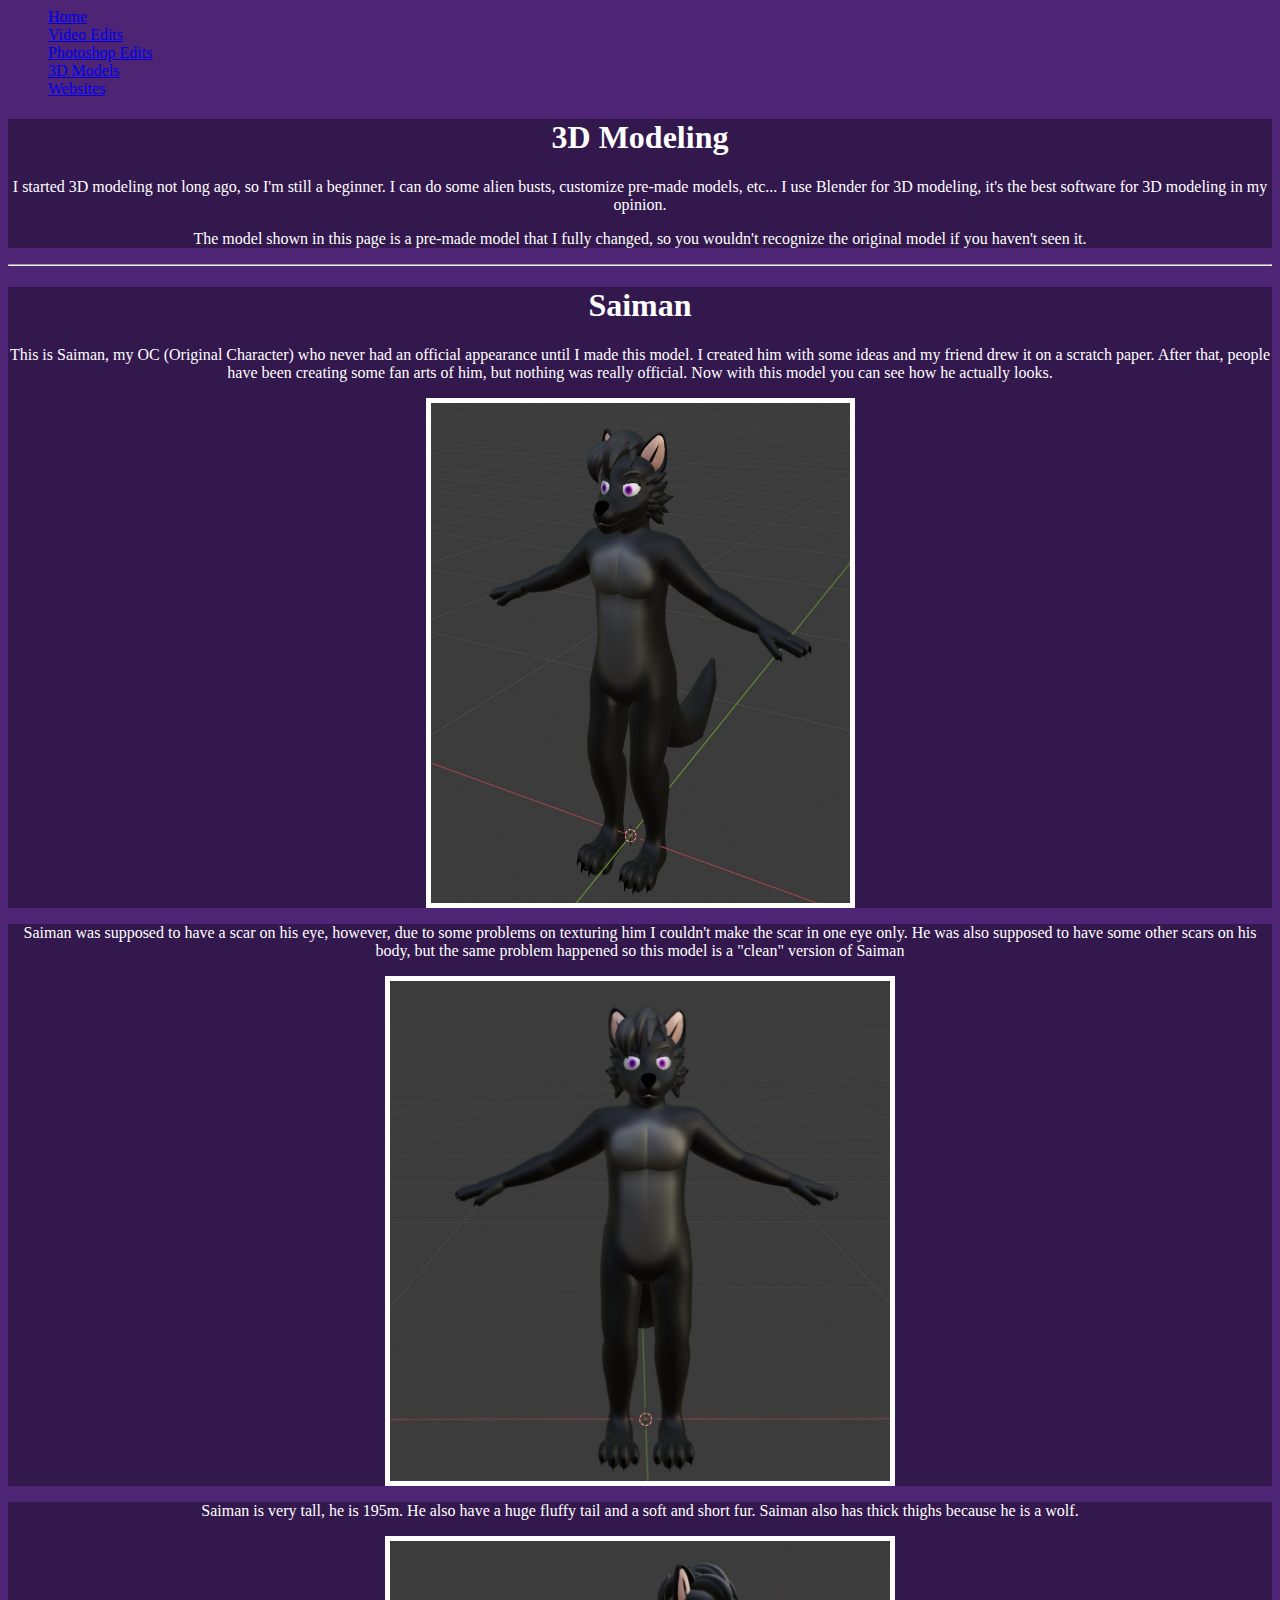
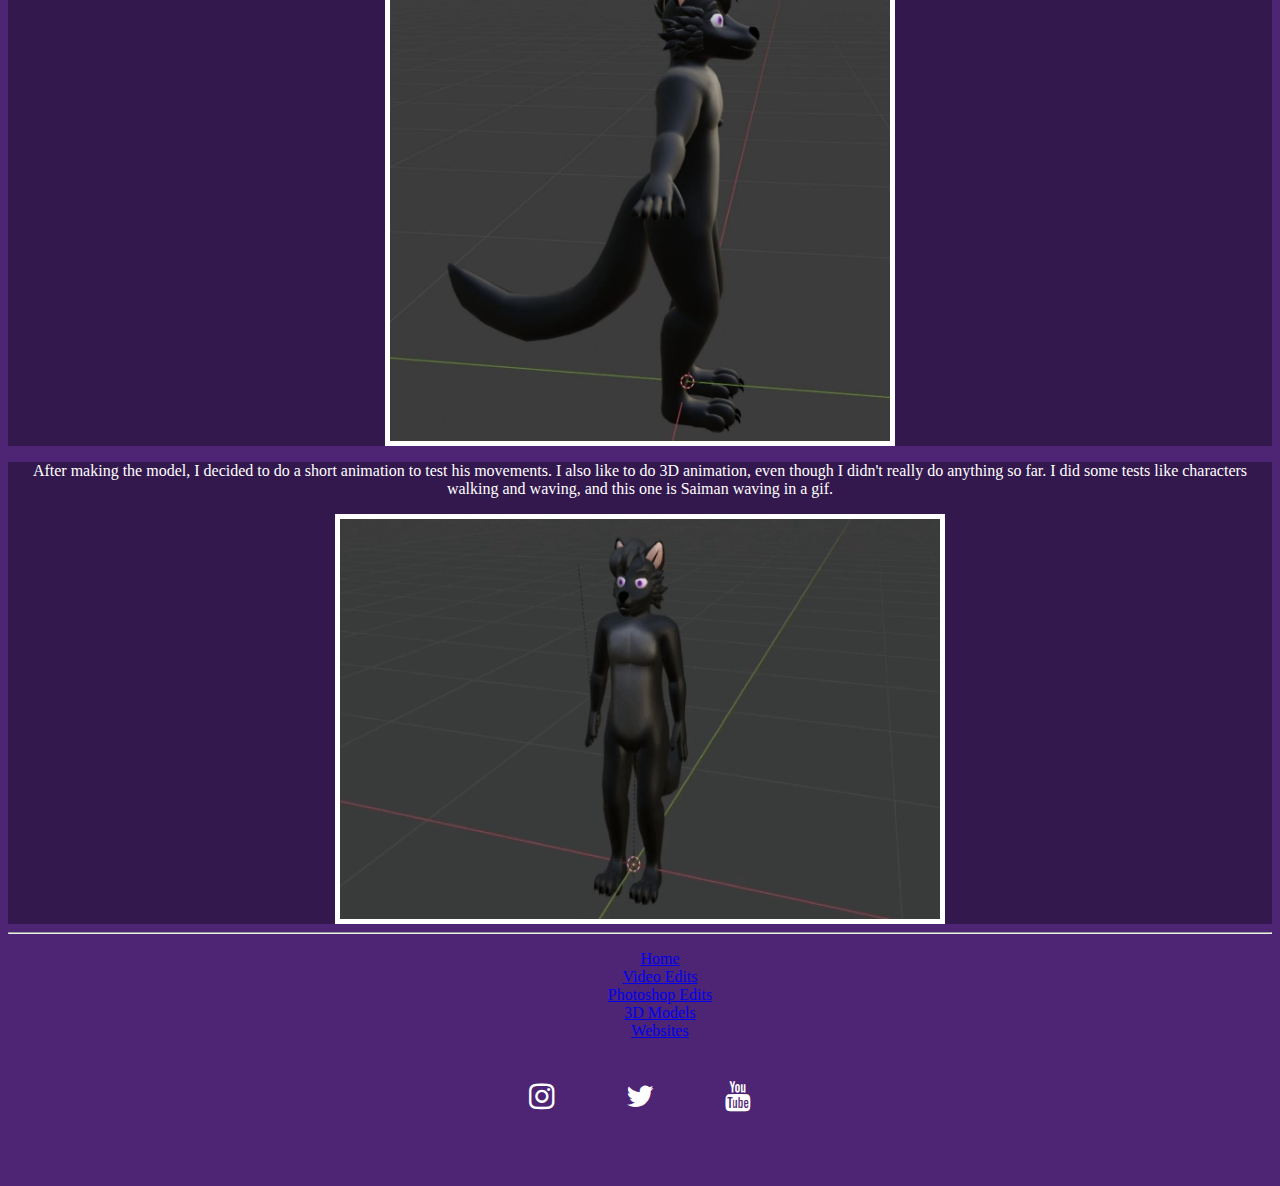
<file: 3dmodels.html>
<html>

<title>3D Models - Joao Ceu Portfolio</title>

<link href="https://cdn.jsdelivr.net/npm/bootstrap@5.1.3/dist/css/bootstrap.min.css" rel="stylesheet" integrity="sha384-1BmE4kWBq78iYhFldvKuhfTAU6auU8tT94WrHftjDbrCEXSU1oBoqyl2QvZ6jIW3" crossorigin="anonymous">

<link rel="stylesheet" href="style.css">

<link rel="stylesheet" href="https://cdnjs.cloudflare.com/ajax/libs/font-awesome/4.7.0/css/font-awesome.min.css">


<head>

    <header class="d-flex justify-content-center py-3">
      <ul class="nav nav-pills">
        <li class="nav-item"><a href="index.html" class="nav-link link-light">Home</a></li>
        <li class="nav-item"><a href="videos.html" class="nav-link link-light">Video Edits</a></li>
        <li class="nav-item"><a href="photoshop.html" class="nav-link link-light">Photoshop Edits</a></li>
        <li class="nav-item"><a href="3dmodels.html" class="nav-link active" aria-current="page">3D Models</a></li>
        <li class="nav-item"><a href="websites.html" class="nav-link link-light">Websites</a></li>
      </ul>
    </header>
  
  
  <style>
  img {
  border: 5px solid #FFFFFF;
  </style>
  <center><style></center>
img {
  border: 5px solid #FFFFFF;
}
.fa {
  padding: 20px;
  font-size: 30px;
  width: 50px;
  text-align: center;
  text-decoration: none;
  margin: 5px 2px;
}

.fa:hover {
    opacity: 0.7;
}

.fa-twitter {
  background: #4d2574;
  color: white;
}

.fa-youtube {
  background: #4d2574;
  color: white;
}

.fa-instagram {
  background: #4d2574;
  color: white;
}
</style>
  </head>
  <body>
  <main>
  
  <div class="px-4 py-5 my-5 text-center">
    <h1 class="display-5 fw-bold">3D Modeling</h1>
    <div class="col-lg-6 mx-auto">
      <p class="lead mb-4">I started 3D modeling not long ago, so I'm still a beginner. I can do some alien busts, customize pre-made models, etc... I use Blender for 3D modeling, it's the best software for 3D modeling in my opinion.</p>
	  <p class="lead mb-4">The model shown in this page is a pre-made model that I fully changed, so you wouldn't recognize the original model if you haven't seen it.</p>
      <div class="d-grid gap-2 d-sm-flex justify-content-sm-center">
      </div>
    </div>
  </div>
  <hr>
    <div class="px-4 py-5 my-5 text-center">
    <h1 class="display-5 fw-bold">Saiman</h1>
    <div class="col-lg-6 mx-auto">
      <p class="lead mb-4">This is Saiman, my OC (Original Character) who never had an official appearance until I made this model. I created him with some ideas and my friend drew it on a scratch paper. After that, people have been creating some fan arts of him, but nothing was really official. Now with this model you can see how he actually looks.</p>
      <div class="d-grid gap-2 d-sm-flex justify-content-sm-center">
	  <img src="Imagens\saiman3.jpeg" alt="" style="width:419px;height:500px;">
      </div>
    </div>
  </div>
    <div class="px-4 py-5 my-5 text-center">
    <div class="col-lg-6 mx-auto">
      <p class="lead mb-4">Saiman was supposed to have a scar on his eye, however, due to some problems on texturing him I couldn't make the scar in one eye only. He was also supposed to have some other scars on his body, but the same problem happened so this model is a "clean" version of Saiman</p>
      <div class="d-grid gap-2 d-sm-flex justify-content-sm-center">
	  <img src="Imagens\saiman1.jpeg" alt="" style="width:500px;height:500px;">
      </div>
    </div>
  </div>
    <div class="px-4 py-5 my-5 text-center">
    <div class="col-lg-6 mx-auto">
      <p class="lead mb-4">Saiman is very tall, he is 195m. He also have a huge fluffy tail and a soft and short fur. Saiman also has thick thighs because he is a wolf.</p>
      <div class="d-grid gap-2 d-sm-flex justify-content-sm-center">
	  <img src="Imagens\saiman2.jpeg" alt="" style="width:500px;height:500px;">
      </div>
    </div>
  </div>
  <div class="px-4 py-5 my-5 text-center">
    <div class="col-lg-6 mx-auto">
      <p class="lead mb-4">After making the model, I decided to do a short animation to test his movements. I also like to do 3D animation, even though I didn't really do anything so far. I did some tests like characters walking and waving, and this one is Saiman waving in a gif.</p>
      <div class="d-grid gap-2 d-sm-flex justify-content-sm-center">
	  <img src="Imagens\saimangif.gif" alt="" style="width:600px;height:400px;">
      </div>
    </div>
  </div>
  <hr>
  
  
  </main>
	</body>
	
  <footer class="py-3 my-4">
    <ul class="nav justify-content-center border-bottom pb-3 mb-3">
      <li class="nav-item"><a href="index.html" class="nav-link px-2 text-light">Home</a></li>
        <li class="nav-item"><a href="videos.html" class="nav-link px-2 text-light">Video Edits</a></li>
        <li class="nav-item"><a href="photoshop.html" class="nav-link px-2 text-light">Photoshop Edits</a></li>
        <li class="nav-item"><a href="3dmodels.html" class="nav-link px-2 text-light">3D Models</a></li>
        <li class="nav-item"><a href="websites.html" class="nav-link px-2 text-light">Websites</a></li>
    </ul>
    <a href="https://www.instagram.com/w0lfsaiman/" class="fa fa-instagram"></a>
	<a href="https://twitter.com/wolfsaiman" class="fa fa-twitter"></a>
	<a href="https://www.youtube.com/channel/UC3Hc5M_a63Ak8qYoa2HSE7g" class="fa fa-youtube"></a>
	<p class="text-center link-light">&copy; 2021, Wolfsaiman</p>
  </footer>

</html>
</file>
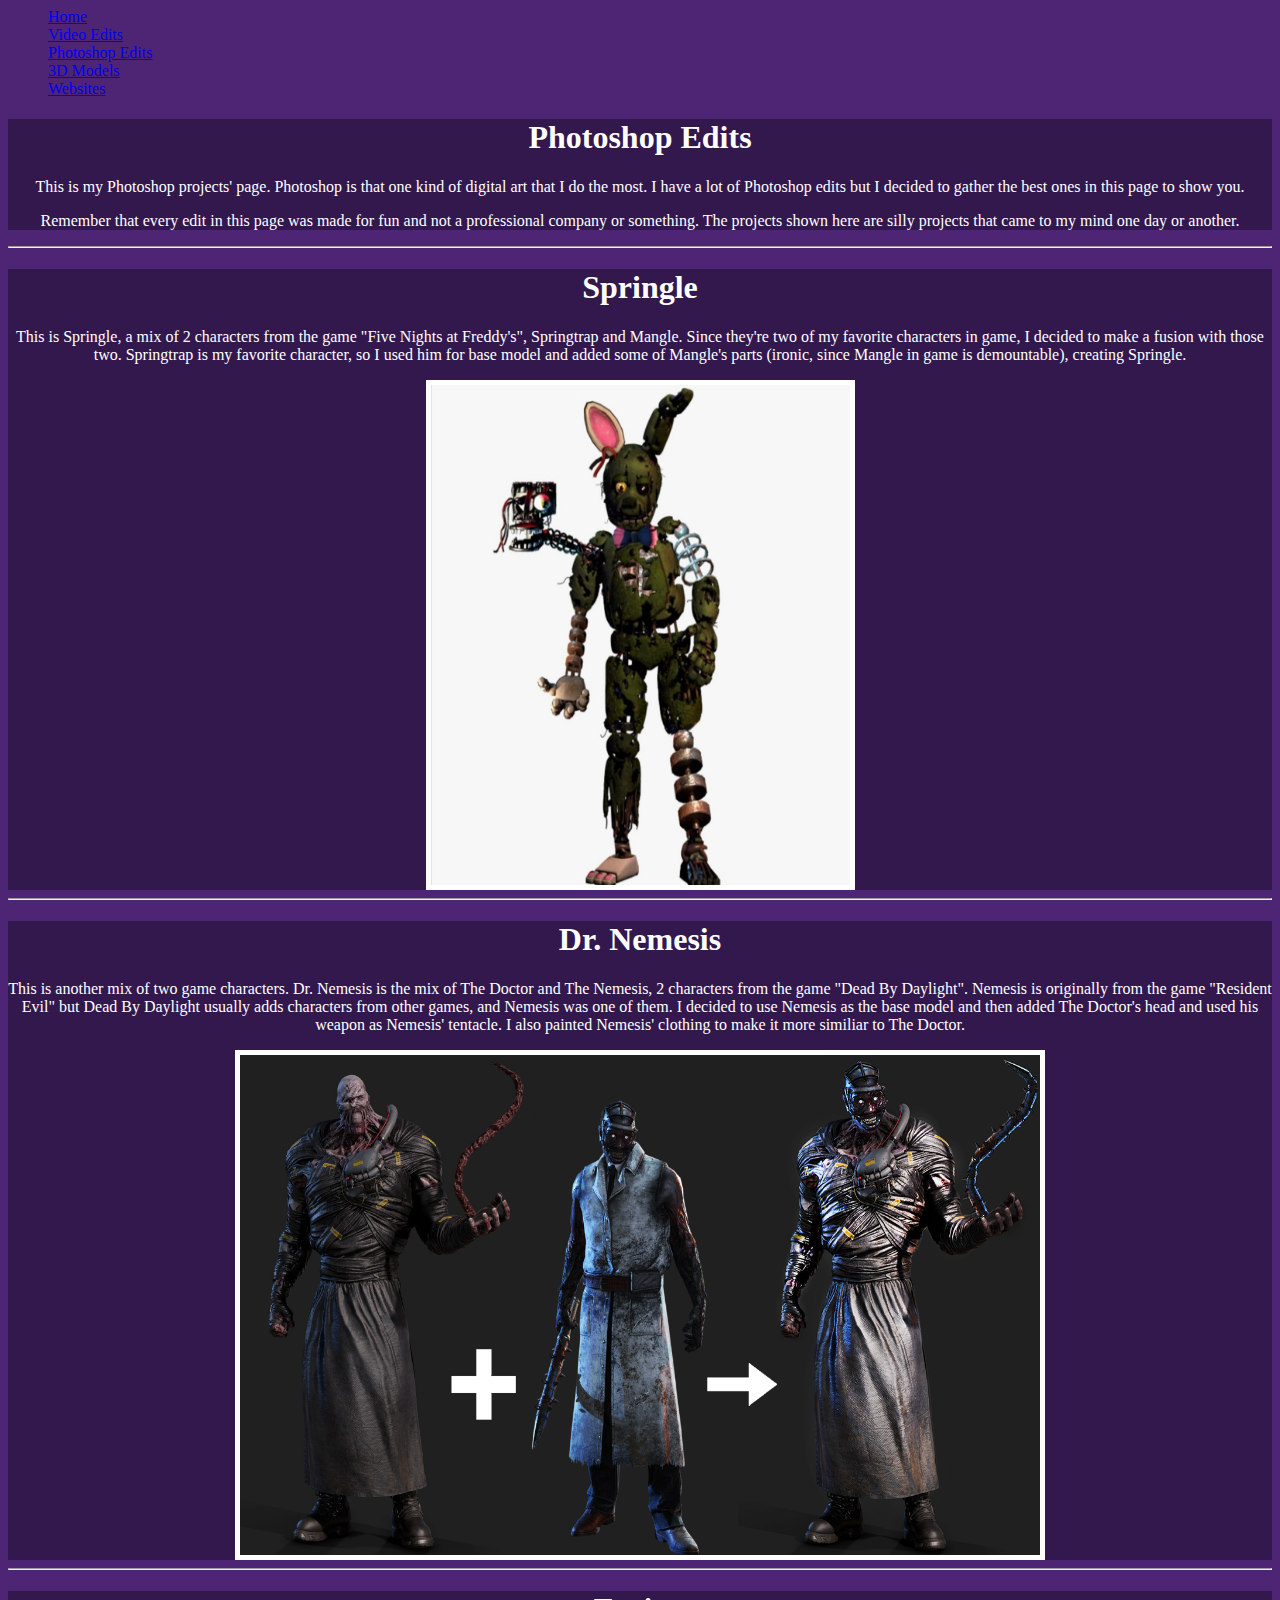
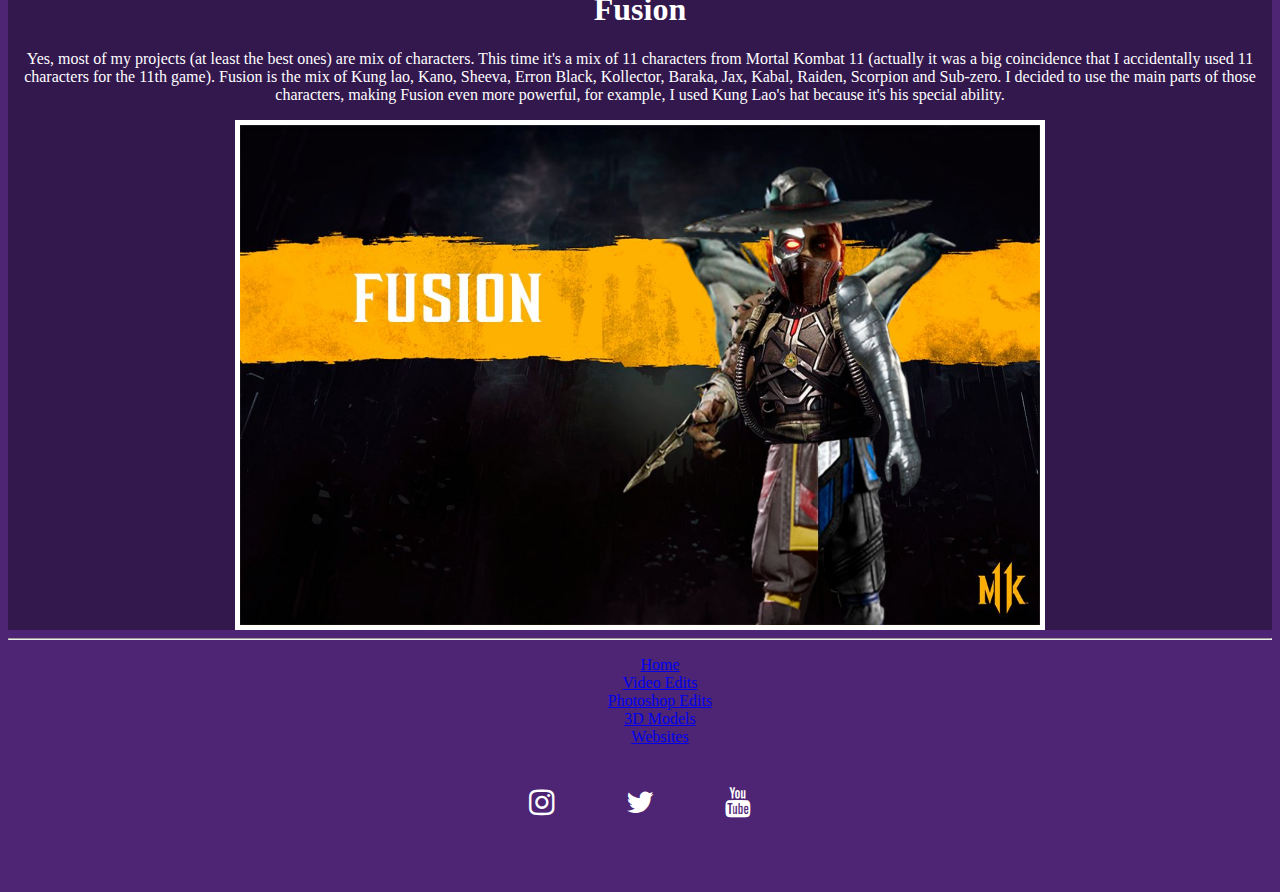
<file: photoshop.html>
<html>

<title>Photoshop Edits - Joao Ceu Portfolio</title>

<link href="https://cdn.jsdelivr.net/npm/bootstrap@5.1.3/dist/css/bootstrap.min.css" rel="stylesheet" integrity="sha384-1BmE4kWBq78iYhFldvKuhfTAU6auU8tT94WrHftjDbrCEXSU1oBoqyl2QvZ6jIW3" crossorigin="anonymous">

<link rel="stylesheet" href="style.css">

<link rel="stylesheet" href="https://cdnjs.cloudflare.com/ajax/libs/font-awesome/4.7.0/css/font-awesome.min.css">


<head>

    <header class="d-flex justify-content-center py-3">
      <ul class="nav nav-pills">
        <li class="nav-item"><a href="index.html" class="nav-link link-light">Home</a></li>
        <li class="nav-item"><a href="videos.html" class="nav-link link-light">Video Edits</a></li>
        <li class="nav-item"><a href="photoshop.html" class="nav-link active" aria-current="page">Photoshop Edits</a></li>
        <li class="nav-item"><a href="3dmodels.html" class="nav-link link-light">3D Models</a></li>
        <li class="nav-item"><a href="websites.html" class="nav-link link-light">Websites</a></li>
      </ul>
    </header>
  
  
  <style>
  img {
  border: 5px solid #FFFFFF;
  </style>
  <center><style></center>
img {
  border: 5px solid #FFFFFF;
}
.fa {
  padding: 20px;
  font-size: 30px;
  width: 50px;
  text-align: center;
  text-decoration: none;
  margin: 5px 2px;
}

.fa:hover {
    opacity: 0.7;
}

.fa-twitter {
  background: #4d2574;
  color: white;
}

.fa-youtube {
  background: #4d2574;
  color: white;
}

.fa-instagram {
  background: #4d2574;
  color: white;
}
</style>
  </head>
  <body>
  <main>
  
  <div class="px-4 py-5 my-5 text-center">
    <h1 class="display-5 fw-bold">Photoshop Edits</h1>
    <div class="col-lg-6 mx-auto">
      <p class="lead mb-4">This is my Photoshop projects' page. Photoshop is that one kind of digital art that I do the most. I have a lot of Photoshop edits but I decided to gather the best ones in this page to show you.</p>
	  <p class="lead mb-4">Remember that every edit in this page was made for fun and not a professional company or something. The projects shown here are silly projects that came to my mind one day or another.</p>
      <div class="d-grid gap-2 d-sm-flex justify-content-sm-center">
      </div>
    </div>
  </div>
  <hr>
    <div class="px-4 py-5 my-5 text-center">
    <h1 class="display-5 fw-bold">Springle</h1>
    <div class="col-lg-6 mx-auto">
      <p class="lead mb-4">This is Springle, a mix of 2 characters from the game "Five Nights at Freddy's", Springtrap and Mangle. Since they're two of my favorite characters in game, I decided to make a fusion with those two. Springtrap is my favorite character, so I used him for base model and added some of Mangle's parts (ironic, since Mangle in game is demountable), creating Springle.</p>
      <div class="d-grid gap-2 d-sm-flex justify-content-sm-center">
	  <img src="Imagens\springle.jpeg" alt="" style="width:419px;height:500px;">
      </div>
    </div>
  </div>
  <hr>
    <div class="px-4 py-5 my-5 text-center">
    <h1 class="display-5 fw-bold">Dr. Nemesis</h1>
    <div class="col-lg-6 mx-auto">
      <p class="lead mb-4">This is another mix of two game characters. Dr. Nemesis is the mix of The Doctor and The Nemesis, 2 characters from the game "Dead By Daylight". Nemesis is originally from the game "Resident Evil" but Dead By Daylight usually adds characters from other games, and Nemesis was one of them. I decided to use Nemesis as the base model and then added The Doctor's head and used his weapon as Nemesis' tentacle. I also painted Nemesis' clothing to make it more similiar to The Doctor.</p>
      <div class="d-grid gap-2 d-sm-flex justify-content-sm-center">
	  <img src="Imagens\drnemesis.png" alt="" style="width:800px;height:500px;">
      </div>
    </div>
  </div>
  <hr>
    <div class="px-4 py-5 my-5 text-center">
    <h1 class="display-5 fw-bold">Fusion</h1>
    <div class="col-lg-6 mx-auto">
      <p class="lead mb-4">Yes, most of my projects (at least the best ones) are mix of characters. This time it's a mix of 11 characters from Mortal Kombat 11 (actually it was a big coincidence that I accidentally used 11 characters for the 11th game). Fusion is the mix of Kung lao, Kano, Sheeva, Erron Black, Kollector, Baraka, Jax, Kabal, Raiden, Scorpion and Sub-zero. I decided to use the main parts of those characters, making Fusion even more powerful, for example, I used Kung Lao's hat because it's his special ability.</p>
      <div class="d-grid gap-2 d-sm-flex justify-content-sm-center">
	  <img src="Imagens\fusion.jpeg" alt="" style="width:800px;height:500px;">
      </div>
    </div>
  </div>
  <hr>
  
  
  </main>
	</body>
	
  <footer class="py-3 my-4">
    <ul class="nav justify-content-center border-bottom pb-3 mb-3">
      <li class="nav-item"><a href="index.html" class="nav-link px-2 text-light">Home</a></li>
        <li class="nav-item"><a href="videos.html" class="nav-link px-2 text-light">Video Edits</a></li>
        <li class="nav-item"><a href="photoshop.html" class="nav-link px-2 text-light">Photoshop Edits</a></li>
        <li class="nav-item"><a href="3dmodels.html" class="nav-link px-2 text-light">3D Models</a></li>
        <li class="nav-item"><a href="websites.html" class="nav-link px-2 text-light">Websites</a></li>
    </ul>
    <a href="https://www.instagram.com/w0lfsaiman/" class="fa fa-instagram"></a>
	<a href="https://twitter.com/wolfsaiman" class="fa fa-twitter"></a>
	<a href="https://www.youtube.com/channel/UC3Hc5M_a63Ak8qYoa2HSE7g" class="fa fa-youtube"></a>
	<p class="text-center link-light">&copy; 2021, Wolfsaiman</p>
  </footer>

</html>
</file>
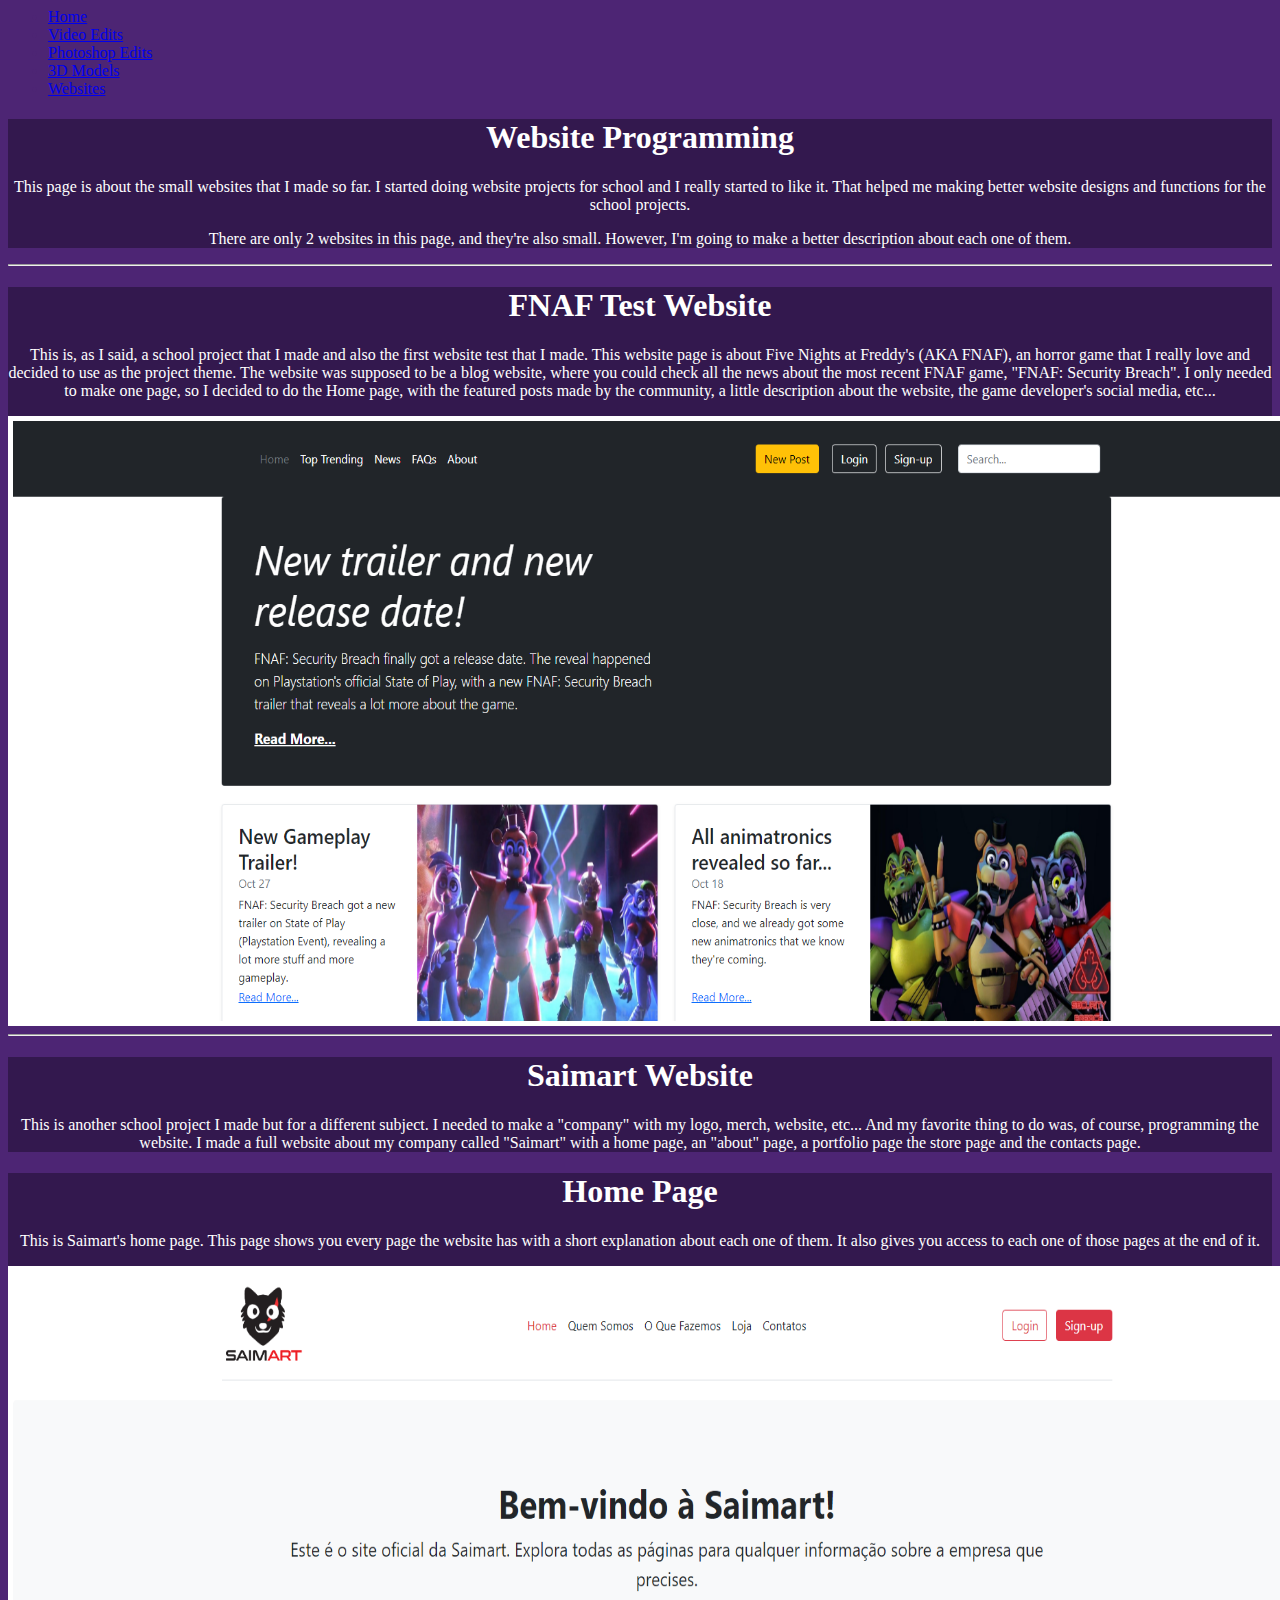
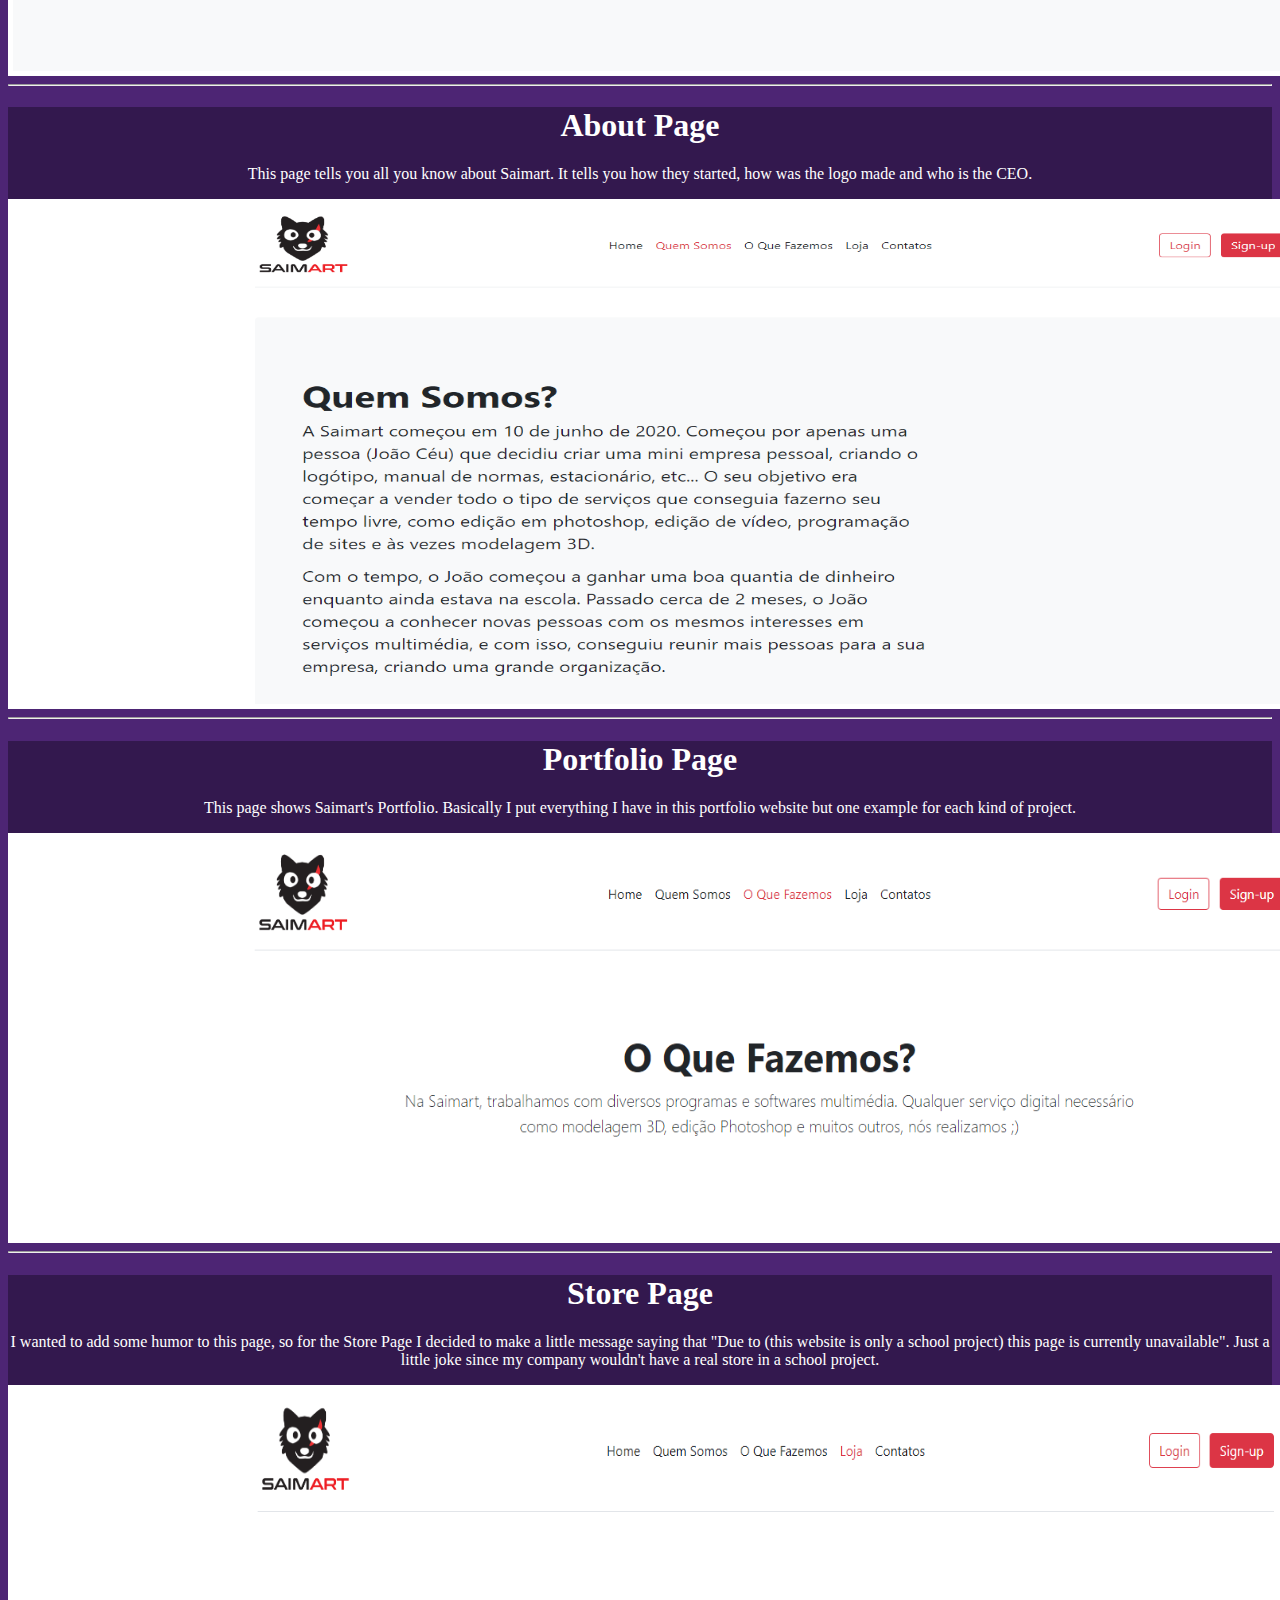
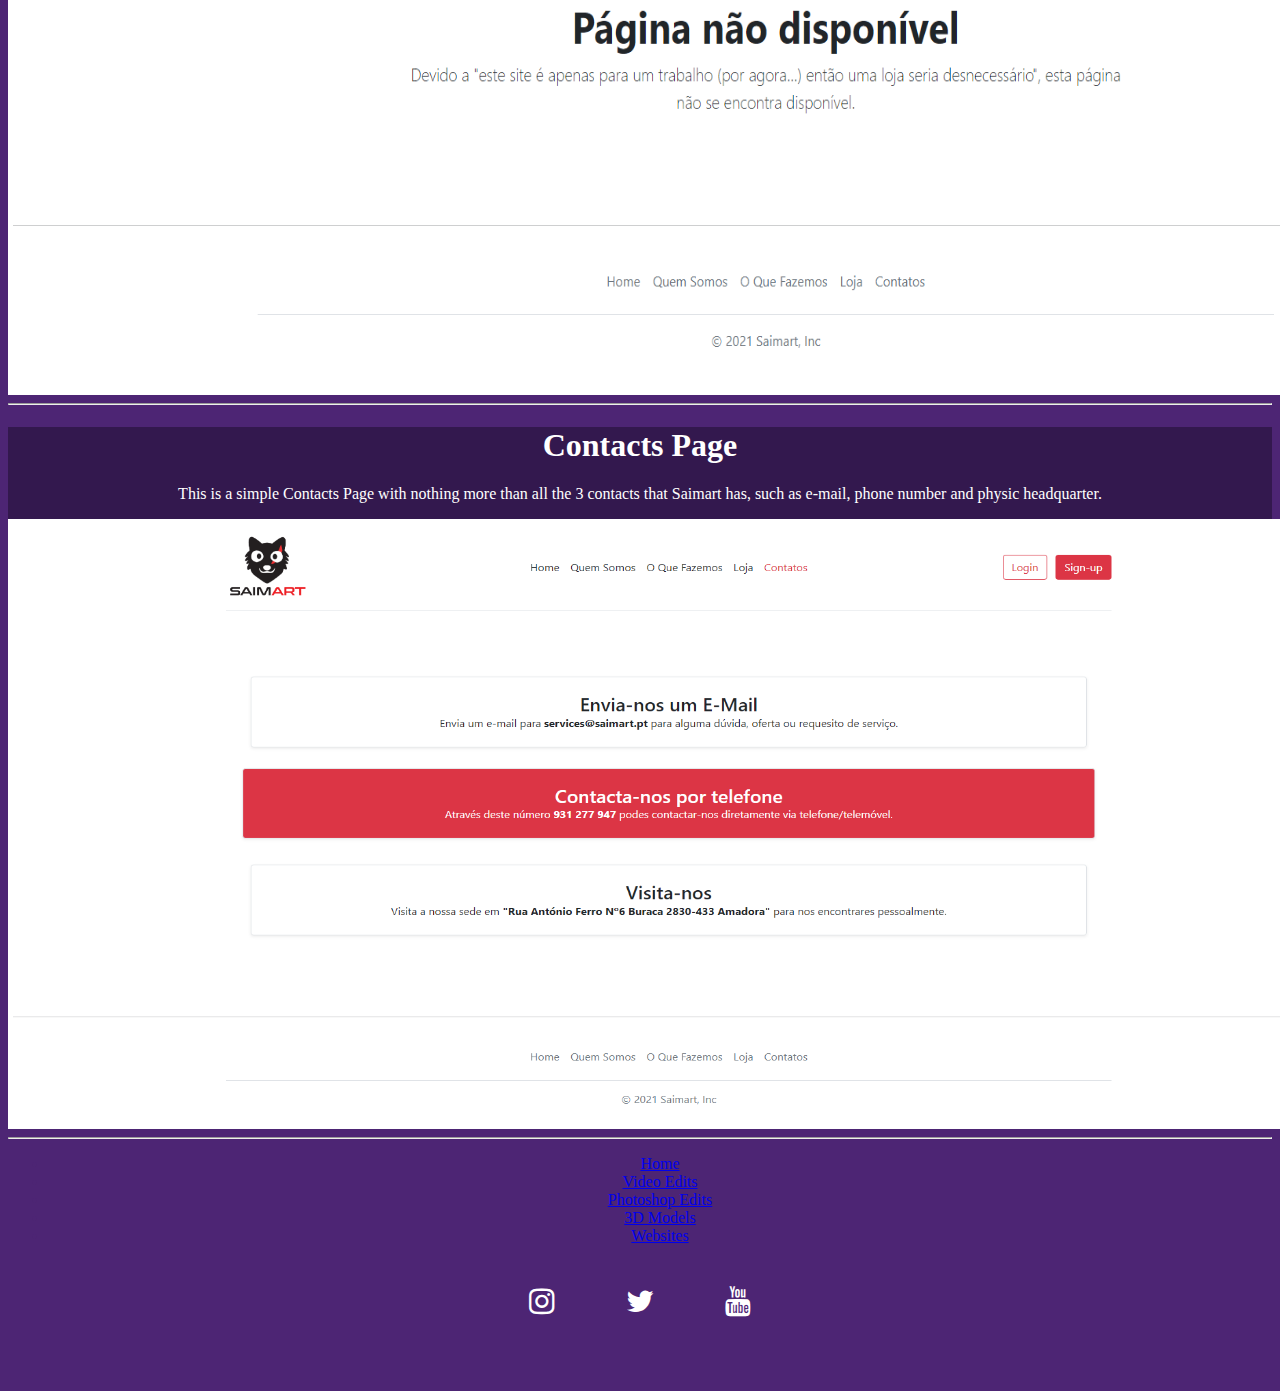
<file: websites.html>
<html>

<title>Websites - Joao Ceu Portfolio</title>

<link href="https://cdn.jsdelivr.net/npm/bootstrap@5.1.3/dist/css/bootstrap.min.css" rel="stylesheet" integrity="sha384-1BmE4kWBq78iYhFldvKuhfTAU6auU8tT94WrHftjDbrCEXSU1oBoqyl2QvZ6jIW3" crossorigin="anonymous">

<link rel="stylesheet" href="style.css">

<link rel="stylesheet" href="https://cdnjs.cloudflare.com/ajax/libs/font-awesome/4.7.0/css/font-awesome.min.css">


<head>

    <header class="d-flex justify-content-center py-3">
      <ul class="nav nav-pills">
        <li class="nav-item"><a href="index.html" class="nav-link link-light">Home</a></li>
        <li class="nav-item"><a href="videos.html" class="nav-link link-light">Video Edits</a></li>
        <li class="nav-item"><a href="photoshop.html" class="nav-link link-light">Photoshop Edits</a></li>
        <li class="nav-item"><a href="3dmodels.html" class="nav-link link-light">3D Models</a></li>
        <li class="nav-item"><a href="websites.html" class="nav-link active" aria-current="page">Websites</a></li>
      </ul>
    </header>
  
  
  <style>
  img {
  border: 5px solid #FFFFFF;
  </style>
  <center><style></center>
img {
  border: 5px solid #FFFFFF;
}
.fa {
  padding: 20px;
  font-size: 30px;
  width: 50px;
  text-align: center;
  text-decoration: none;
  margin: 5px 2px;
}

.fa:hover {
    opacity: 0.7;
}

.fa-twitter {
  background: #4d2574;
  color: white;
}

.fa-youtube {
  background: #4d2574;
  color: white;
}

.fa-instagram {
  background: #4d2574;
  color: white;
}
</style>
  </head>
  <body>
  <main>
  
  <div class="px-4 py-5 my-5 text-center">
    <h1 class="display-5 fw-bold">Website Programming</h1>
    <div class="col-lg-6 mx-auto">
      <p class="lead mb-4">This page is about the small websites that I made so far. I started doing website projects for school and I really started to like it. That helped me making better website designs and functions for the school projects.</p>
	  <p class="lead mb-4">There are only 2 websites in this page, and they're also small. However, I'm going to make a better description about each one of them.</p>
      <div class="d-grid gap-2 d-sm-flex justify-content-sm-center">
      </div>
    </div>
  </div>
  <hr>
    <div class="px-4 py-5 my-5 text-center">
    <h1 class="display-5 fw-bold">FNAF Test Website</h1>
    <div class="col-lg-6 mx-auto">
      <p class="lead mb-4">This is, as I said, a school project that I made and also the first website test that I made. This website page is about Five Nights at Freddy's (AKA FNAF), an  horror game that I really love and decided to use as the project theme. The website was supposed to be a blog website, where you could check all the news about the most recent FNAF game, "FNAF: Security Breach". I only needed to make one page, so I decided to do the Home page, with the featured posts made by the community, a little description about the website, the game developer's social media, etc...</p>
      <div class="d-grid gap-2 d-sm-flex justify-content-sm-center">
	  <img src="Imagens\fnafsb1.png" alt="" style="width:1300px;height:600px;">
      </div>
    </div>
  </div>
  <hr>
    <div class="px-4 py-5 my-5 text-center">
    <h1 class="display-5 fw-bold">Saimart Website</h1>
    <div class="col-lg-6 mx-auto">
      <p class="lead mb-4">This is another school project I made but for a different subject. I needed to make a "company" with my logo, merch, website, etc... And my favorite thing to do was, of course, programming the website. I made a full website about my company called "Saimart" with a home page, an "about" page, a portfolio page the store page and the contacts page.</p>
    </div>
  </div>
  <div class="px-4 py-5 my-5 text-center">
    <h1 class="display-5 fw-bold">Home Page</h1>
    <div class="col-lg-6 mx-auto">
      <p class="lead mb-4">This is Saimart's home page. This page shows you every page the website has with a short explanation about each one of them. It also gives you access to each one of those pages at the end of it.</p>
      <div class="d-grid gap-2 d-sm-flex justify-content-sm-center">
	  <img src="Imagens\saimart1.png" alt="" style="width:1300px;height:400px;">
      </div>
    </div>
  </div>
  <hr>
  <div class="px-4 py-5 my-5 text-center">
    <h1 class="display-5 fw-bold">About Page</h1>
    <div class="col-lg-6 mx-auto">
      <p class="lead mb-4">This page tells you all you know about Saimart. It tells you how they started, how was the logo made and who is the CEO.</p>
      <div class="d-grid gap-2 d-sm-flex justify-content-sm-center">
	  <img src="Imagens\saimart2.png" alt="" style="width:1500px;height:500px;">
      </div>
    </div>
  </div>
  <hr>
  <div class="px-4 py-5 my-5 text-center">
    <h1 class="display-5 fw-bold">Portfolio Page</h1>
    <div class="col-lg-6 mx-auto">
      <p class="lead mb-4">This page shows Saimart's Portfolio. Basically I put everything I have in this portfolio website but one example for each kind of project.</p>
      <div class="d-grid gap-2 d-sm-flex justify-content-sm-center">
	  <img src="Imagens\saimart3.png" alt="" style="width:1500px;height:400px;">
      </div>
    </div>
  </div>
  <hr>
  <div class="px-4 py-5 my-5 text-center">
    <h1 class="display-5 fw-bold">Store Page</h1>
    <div class="col-lg-6 mx-auto">
      <p class="lead mb-4">I wanted to add some humor to this page, so for the Store Page I decided to make a little message saying that "Due to (this website is only a school project) this page is currently unavailable". Just a little joke since my company wouldn't have a real store in a school project.</p>
      <div class="d-grid gap-2 d-sm-flex justify-content-sm-center">
	  <img src="Imagens\saimart4.png" alt="" style="width:1500px;height:600px;">
      </div>
    </div>
  </div>
  <hr>
  <div class="px-4 py-5 my-5 text-center">
    <h1 class="display-5 fw-bold">Contacts Page</h1>
    <div class="col-lg-6 mx-auto">
      <p class="lead mb-4">This is a simple Contacts Page with nothing more than all the 3 contacts that Saimart has, such as e-mail, phone number and physic headquarter.</p>
      <div class="d-grid gap-2 d-sm-flex justify-content-sm-center">
	  <img src="Imagens\saimart5.png" alt="" style="width:1300px;height:600px;">
      </div>
    </div>
  </div>
  <hr>
  
  
  </main>
	</body>
	
  <footer class="py-3 my-4">
    <ul class="nav justify-content-center border-bottom pb-3 mb-3">
      <li class="nav-item"><a href="index.html" class="nav-link px-2 text-light">Home</a></li>
        <li class="nav-item"><a href="videos.html" class="nav-link px-2 text-light">Video Edits</a></li>
        <li class="nav-item"><a href="photoshop.html" class="nav-link px-2 text-light">Photoshop Edits</a></li>
        <li class="nav-item"><a href="3dmodels.html" class="nav-link px-2 text-light">3D Models</a></li>
        <li class="nav-item"><a href="websites.html" class="nav-link px-2 text-light">Websites</a></li>
    </ul>
    <a href="https://www.instagram.com/w0lfsaiman/" class="fa fa-instagram"></a>
	<a href="https://twitter.com/wolfsaiman" class="fa fa-twitter"></a>
	<a href="https://www.youtube.com/channel/UC3Hc5M_a63Ak8qYoa2HSE7g" class="fa fa-youtube"></a>
	<p class="text-center link-light">&copy; 2021, Wolfsaiman</p>
  </footer>

</html>
</file>
<file: style.css>
body {
  background-color: #4d2574;
  color: #4d2574;
}

h1 {
  background-color: #33184e;
  color: white;
}

div {
  background-color: #33184e;
  color: white;
}

/* Style all font awesome icons */
.fa {
  padding: 30px;
  font-size: 30px;
  width: 50px;
  text-align: center;
  text-decoration: none;
}

/* Add a hover effect if you want */
.fa:hover {
  opacity: 0.7;
}

/* Set a specific color for each brand */

/* Instagram */
.fa-instagram {
  background: #4d2574;
  color: white;
}

/* Twitter */
.fa-twitter {
  background: #4d2574;
  color: white;
}

/* Youtube */
.fa-youtube {
  background: #4d2574;
  color: white;
}
</file>
